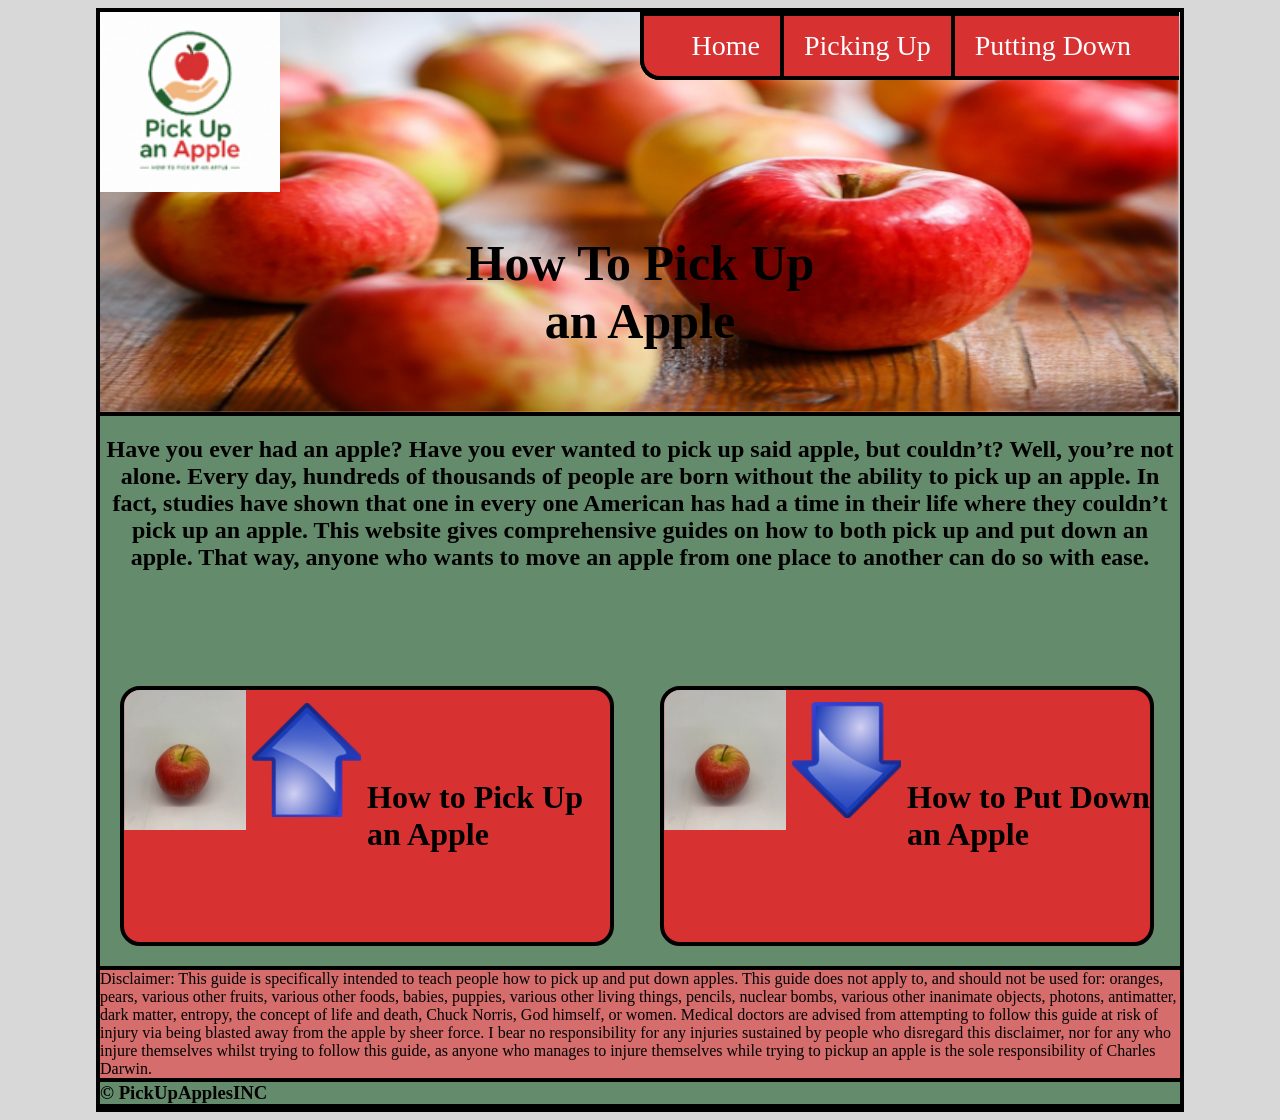
<file: index.html>
<!DOCTYPE html>
<html lang="en">
<head>
    <meta charset="UTF-8">
    <meta name="viewport" content="width=device-width, initial-scale=1.0">
    <title>Document</title>
    <link rel="stylesheet" href="styles.css">
</head>

<body>
<section class="wrapper">

    <header>
        <img src="images/applelogo.png" alt="Apple Logo" class="logo">
        <nav></nav>
        <img class="hero" src="images/applehero.png" alt="Apples">
        <nav>
            <a href="index.html">Home</a>
            <a href="up.html">Picking Up</a>
            <a href="down.html">Putting Down</a>
        </nav>
        
        
        <h1 class="hero_heading">How To Pick Up an Apple</h1>


    </header>
    <section class="main">
         <h2 id="body-text">
            Have you ever had an apple? Have you ever wanted to pick up said apple, but couldn’t?
            Well, you’re not alone. Every day, hundreds of thousands of people are born without the
            ability to pick up an apple. In fact, studies have shown that one in every one American has
            had a time in their life where they couldn’t pick up an apple.

            This website gives comprehensive guides on how to both pick up and put down an apple.
            That way, anyone who wants to move an apple from one place to another can do so with ease.
        </h2>

        
            <section id="card1">
                <img src="images/apple1home.png" alt="Apple" class="card_img1">
                <img src="images/uparrow.png" alt="up arrow" class="card_img2">
               <h3><a href="up.html" class="stretched_link">How to Pick Up an Apple </a></h3>
                
            </section>
            <section id="card2">
                <img src="images/apple1home.png" alt="Apple" class="card_img1">
                <img src="images/downarrow.png" alt="down arrow" class="card_img2">
                <h3>
                    <a href="down.html" class="stretched_link">How to Put Down an Apple</a>
                </h3>
                
            </section>
        
    </section>

    <p id="disclaimer">Disclaimer: This guide is specifically intended to teach people how to pick up and put down apples. This guide does not apply to, and should not be used for: oranges, pears, various other fruits, various other foods, babies, puppies, various other living things, pencils, nuclear bombs, various other inanimate objects, photons, antimatter, dark matter, entropy, the concept of life and death, Chuck Norris, God himself, or women. Medical doctors are advised from attempting to follow this guide at risk of injury via being blasted away from the apple by sheer force. I bear no responsibility for any injuries sustained by people who disregard this disclaimer, nor for any who injure themselves whilst trying to follow this guide, as anyone who manages to injure themselves while trying to pickup an apple is the sole responsibility of Charles Darwin. </p>

   
    <footer>
        <h3>&copy; PickUpApplesINC</h3>
    </footer>

</section>
</body>
</html>
</file>
<file: styles.css>
body {
    background-color: #d8d8d8;
}

p {
    font-family: Georgia, 'Times New Roman', Times, serif;
}

h1, h2, h3 {
    font-family: "Brush Script MT", cursive;
}

.wrapper {
    width: 1080px;
    margin: auto;
    border: 4px solid black;
}

header {
    display: grid;
    grid-template-columns: repeat(6, 1fr);
    grid-template-rows: 1fr 2fr;
    height: 400px;
    
    
}

.hero {
    grid-row: 1/3;
    grid-column: 1/7;
    width: 100%;
    height: 100%;
}

.logo {
    grid-row: 1/2;
    grid-column: 1/2;
    z-index: 1;
    width: 100%;
}

.hero_heading {
    grid-row: 2/3;
    grid-column: 3/5;

    z-index: 1;
    text-align: center;
    color: black  ;
    font-size: 50px;
}

nav {
    grid-column: 4/7;
    grid-row: 1/2;
    z-index: 1;
    width: 99%;
    height: 60px;
    text-align: center;
    background-color: #d73132 ;
    border: 4px solid black;
    border-right: 0px;
    border-bottom-left-radius: 20px;

     display: flex;
    justify-content: center;
    align-items: center;
}

nav a {
    font-size: 28px;
    padding: 0 20px;
    border-right: 4px solid black;
    line-height: 60px;
    text-decoration: none;
    color: white;
}

nav a:last-child {
    border-right: none;
}

.main {
    display: grid;
    grid-template-columns: 1fr 1fr;
    grid-template-rows: 250px 300px;
}

#body-text {
    grid-row: 1/2;
    grid-column: 1/3;
    text-align: center;
}

#card1 {
    
    grid-row:2/3 ;
    grid-column: 1/2;
    
}

#card2 {
    grid-row: 2/3;
    grid-column: 2/3;
}

#card1,
#card2 {
    display: flex;
    justify-content: center;
    align-items: center;
    gap: 0px;
    width: 90%;
    display: grid;
    grid-template-columns: 1fr 1fr 2fr;
    grid-template-rows: 140px 1fr;
    background-color: #d73132;
    margin: 20px;
    border: 4px solid black;
    border-radius: 20px;
    overflow: hidden;
}

.main {
    background-color: #23612fa2;
    border-top: 4px solid black;
    border-bottom: 4px solid black;

}

.card_img1 {
    grid-row: 1/2;
    grid-column: 1/2;
    width: 100%;
    height: 100%;
    object-fit: cover;

}

.card_img2 {
    grid-row: 1/2;
    grid-column: 2/3;
    width: 90%;
    height: 90%;
    object-fit: contain;
    justify-self: center;
    align-self: center;
    z-index: 2;
}

#card1 h3, 
#card2 h3{
    grid-column: 3/4;
    grid-row: 1/3;
    align-self: center;
    justify-self: center;
    font-size: 32px;
    color: black;
    text-decoration: none;
}

.stretched_link {
    color: black;
    text-decoration: none;
}

#disclaimer {
    background-color: #d73132a2;
    margin: 0px;
    
    border-bottom: 4px solid black;
}


footer {
    background-color: #23612fa2;
    margin: 0px;
    border-bottom: 4px solid black;
}

footer h3 {
    margin: 0;
}
</file>
